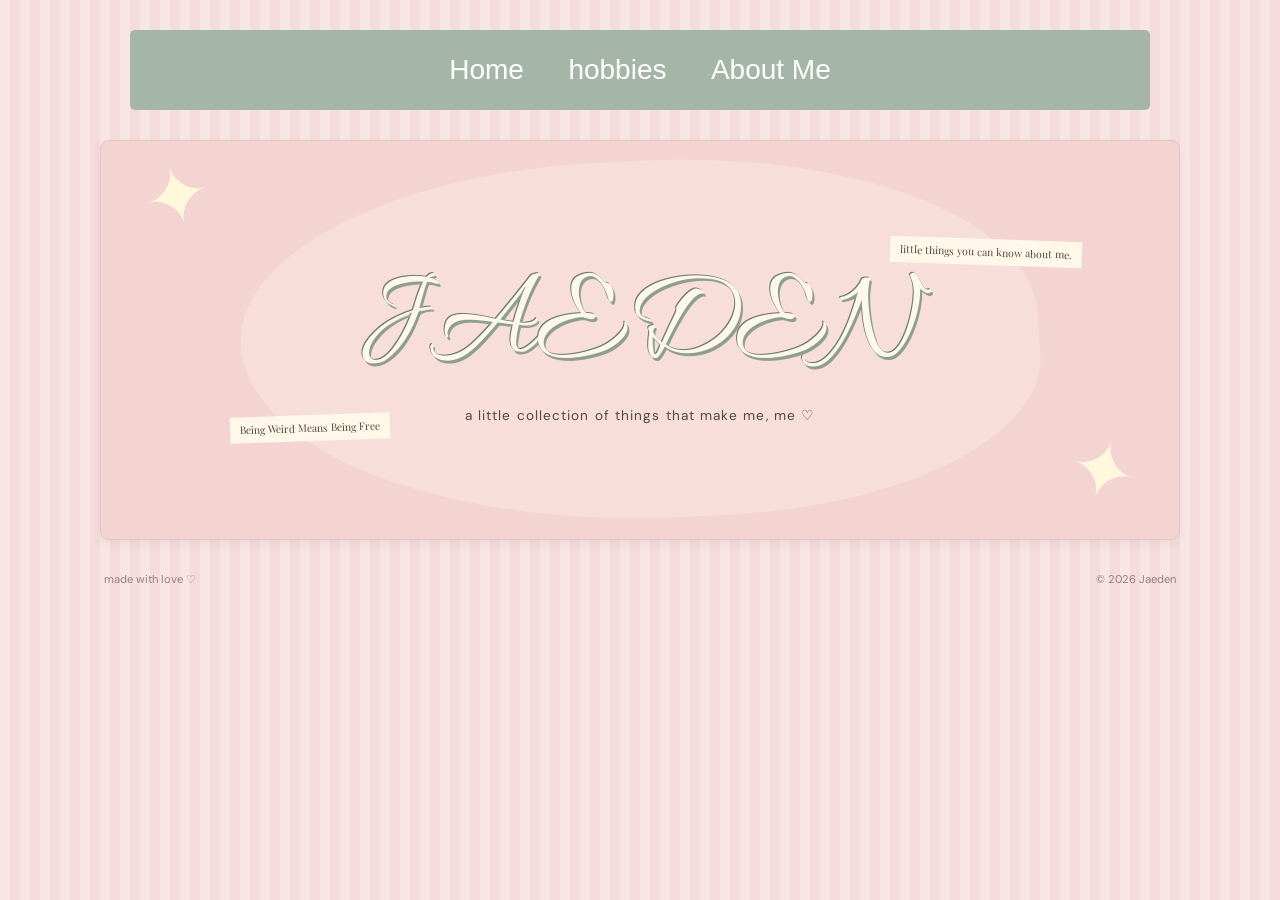
<file: index.html>
<!DOCTYPE html>
<html lang="en">
<head>
  <meta charset="UTF-8">
  <meta name="viewport" content="width=device-width, initial-scale=1.0">
  <meta name="theme-color" content="#f7e2df">
  <title>Jaeden personal</title>
  <link rel="preconnect" href="https://fonts.googleapis.com">
  <link rel="preconnect" href="https://fonts.gstatic.com" crossorigin>
  <link href="https://fonts.googleapis.com/css2?family=DM+Sans:wght@400;500;600;700&family=Playfair+Display:ital,wght@0,500;0,600;1,500;1,600&family=Allura&display=swap" rel="stylesheet">
  <link rel="stylesheet" href="style.css">
</head>
<body>
  <main class="page">
    <nav class="quick-nav">
      <ul>
    <li><a href="index.html">Home</a></li>
    <li><a href="Pg2.html">hobbies</a></li>
    <li><a href="Pg4.html">About Me</a></li>
      </ul>
    </nav>
    <section class="hero paper">
      <span class="star star-one">✦</span>
      <span class="star star-two">✦</span>
      <p class="tiny-note note-top">little things you can know about me.</p>
      <p class="tiny-note note-bottom">Being Weird Means Being Free</p>
      <h1>JAEDEN</h1>
      <p class="hero-subtitle">a little collection of things that make me, me ♡</p>
    </section>
    <footer>made with love ♡ <span>© <span id="year"></span> Jaeden</span></footer>
  </main>
  <script>
    document.getElementById("year").textContent = new Date().getFullYear();
  </script>
</body>
</html>
</file>
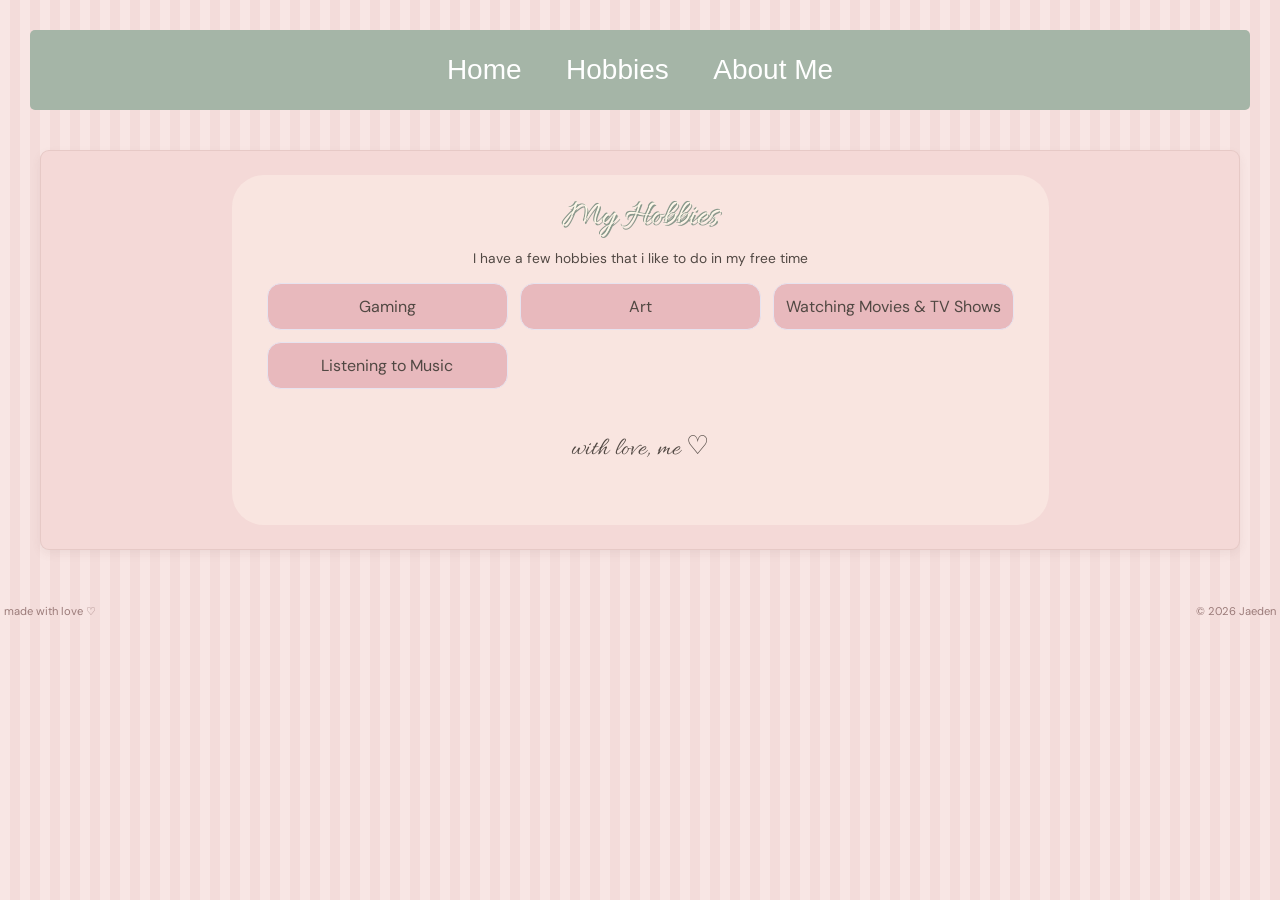
<file: Pg2.html>
<!DOCTYPE html>
<html lang="en">
<head>
  <meta charset="UTF-8">
  <meta name="viewport" content="width=device-width, initial-scale=1.0">
  <meta name="theme-color" content="#f7e2df">
  <title>Jaeden personal</title>
  <link rel="preconnect" href="https://fonts.googleapis.com">
  <link rel="preconnect" href="https://fonts.gstatic.com" crossorigin>
  <link href="https://fonts.googleapis.com/css2?family=DM+Sans:wght@400;500;600;700&family=Playfair+Display:ital,wght@0,500;0,600;1,500;1,600&family=Allura&display=swap" rel="stylesheet">
  <link rel="stylesheet" href="style.css">
</head>
<body>  
    <nav class="quick-nav">
      <ul>
    <li><a href="index.html">Home</a></li>
    <li><a href="Pg2.html">Hobbies</a></li>
    <li><a href="Pg4.html">About Me</a></li>
      </ul>
    </nav>  
     <article class="card story paper">
        <div class="inner-blush">
          <h2>My Hobbies</h2>
          <p>I have a few hobbies that i like to do in my free time</p>
           <ul>
            <li>Gaming</li>
            <li>Art</li>
            <li>Watching Movies & TV Shows</li>
            <li>Listening to Music</li>
           </ul>
          <p class="signature">with love, me ♡</p>
        </div>
      </article>
</body>
</section>
    <footer>made with love ♡ <span>© <span id="year"></span> Jaeden</span></footer>
  </main>
  <script>
    document.getElementById("year").textContent = new Date().getFullYear();
  </script>
</body>
</html>
</file>
<file: style.css>
* { box-sizing: border-box; }
:root {
  --pink: #f4d9d7;
  --pink-dark: #e9c4c1;
  --cream: #fff9e9;
  --ink: #514843;
  --sage: #a5b5a7;
  --rose: #e8b9bd;
}
body {
  margin: 0;
  color: var(--ink);
  background: repeating-linear-gradient(90deg, #f8e6e4 0 10px, #f3dcda 10px 20px);
  font-family: "DM Sans", sans-serif;
}
nav{
  margin: 30px; text-align: center;}

nav a{text-decoration: none;  color: #ffffff ;}
nav li{ display: inline-block; padding: 20px;font-size: 28px; height: 40; line-height: 40px;}
nav ul {
  list-style: none; 
  background-color: #a5b5a7; 
  text-align: center; 
  padding: 0; 
  margin: 0; 
  border-radius: 5px; 
  font-family:'Gill Sans', 'Gill Sans MT', Calibri, 'Trebuchet MS', sans-serif ;}

  nav a:hover{ background-color: #6d796e; border-radius: 5px; padding: 8px;}

.page { max-width: 1080px; width: min(94%, 1080px); margin: 28px auto 18px; }
.paper {
  background-color: #fff8eb;
  background-image: radial-gradient(rgba(210,165,158,.15) .7px, transparent .7px);
  background-size: 6px 6px;
  border: 1px solid rgba(160,117,111,.17);
  box-shadow: 0 4px 10px rgba(119,77,75,.08);
  border-radius: 9px;
  position: relative;
  overflow: hidden;
}
.hero {
  min-height: 400px;
  display: flex; flex-direction: column; justify-content: center; align-items: center;
  background: #f3d4d1;
  margin-bottom: 18px;
  padding: 35px 22px;
}
.hero::before {
  content: ""; 
  position: absolute; 
  inset: 20px 13%; 
  border-radius: 48% 52% 42% 58%;
  background: rgba(255,248,235,.28); 
  transform: rotate(-3deg);
}
h1, h2, .signature { font-family: "Allura", "Playfair Display", cursive; font-weight: 500; }
h1 { 
  z-index: 1; font-size: clamp(4.5rem, 10vw, 8rem);
   line-height: .85; margin: 18px 0 10px; color: #fdf8e9;
   text-shadow: 2px 3px 0 #8e9e91, -1px -1px 0 #6d796e;
   letter-spacing: -2px; }
h1 span { color: #fdf8e9; }
.hero-subtitle {
   z-index: 1; 
  font-size: .85rem;
   letter-spacing: .08em;
   margin: 14px 0 0; }
.tiny-note { 
  z-index: 1;
   position: absolute; 
   font-family: "Playfair Display", serif;
    font-size: .65rem; background: #fff8e9; 
    padding: 6px 10px; 
     transform: rotate(-2deg); }
.note-top {
   top: 22%;
   right: 9%; 
   transform: rotate(2deg); }
.note-bottom {
   bottom: 22%; 
   left: 12%; }
.star { 
  position: absolute;
  color: #fff8dc; 
  font-size: 5rem; 
  line-height: 1; }
.star-one { 
  left: 4%; 
  top: 4%; 
  transform: rotate(-15deg); }
.star-two { 
  right: 4%; 
  bottom: 7%; 
  transform: rotate(16deg); }
.card { 
  min-height: 225px; 
  padding: 18px; }
h2 { 
  margin: 0 0 10px; 
  font-size: 2.2rem; 
  line-height: 1; 
  color: #fdf8e9; 
  text-shadow: 1px 2px 0 #89988b, -1px -1px 0 #89988b; 
  text-align: center; }

.tags { display: flex; 
  flex-wrap: wrap; 
  gap: 5px; }
.tags span { 
  background: #f0c8ca; 
  padding: 4px 7px; 
  font-size: .58rem; 
  border-radius: 3px; }
.mini-star { 
  position: absolute; 
  right: 10px; 
  bottom: -13px; 
  font-size: 5rem; 
  color: #f6d4d4; }
.story { 
  background: #f4d9d7; 
  padding: 12px;
  height: 400px;
  display: flex; flex-direction: column;  align-items: center;
  margin-bottom: 18px;
  padding: 35px 22px;
  margin: 40px; }
.inner-blush { 
  height: 100%; 
  min-height: 190px; 
  border-radius: 32px; 
  background: rgba(255,245,236,.42); 
  padding: 20px 24px;
  margin: 10px;
   }
.inner-blush ul{
    display: grid;
    grid-template-columns: repeat(auto-fit, minmax(190px, 1fr));
    gap: 12px;
    max-width: 760px;
    margin: 0 auto 40px;
    padding: 0;
    list-style: none;
}
.inner-blush li{
    padding: 12px;
    border: 1px solid #e7e3ef;
    border-radius: 14px;
    background-color: #e8b9bd;
    text-align: center; 
}
.inner-blush li:hover{ background-color: #a5b5a7; transform: translate(8.0) ; }
.story p { 
  font-size: .97rem; justify-content: center;
  line-height: 1.7; 
  text-align: center; 
  margin: 12px 0; }
.story .signature { font-size: 1.6rem; margin: 3px; }
.about { background: #fff8e9; height: 400px; }
.about h2 { margin-bottom: 0; }
.about-photo { position: absolute;
   height: 65%; 
   width: 25%; 
   border-radius: 20px;
   object-fit: cover; 
   object-position: top 40%; 
   bottom: 0; left: 36%; top: 20%;
   filter: saturate(.75);}
.flower { 
  position: absolute; 
  top: 10px; left: 18px;
  color: #f2d6d4; 
  font-size: 2.1rem; }
.fact { 
  position: absolute; 
  width: 28%; 
  z-index: 1; 
  font-size: .65rem; 
  display: flex; 
  flex-direction: column; 
  gap: 4px; }
.fact b { color: #b77f83; font-family: "Playfair Display", serif; }
.fact span { font-size: .6rem; line-height: 1.35; }
.fact-left { left: 8%; top: 37%; }
.fact-right { right: 7%; top: 37%; }
.fact.lower { top: 65%; }
.journey { background: repeating-linear-gradient(90deg, #fff8e9 0 12px, #f9eee0 12px 24px); }
.journey h2 { margin-top: 4px; }
.do-well { background: #f4d9d7; }
.do-well h2, .keywords h2, .favorites h2 { margin-bottom: 14px; }
.corner-star { position: absolute; bottom: -23px; left: -9px; color: #fff8e9; font-size: 5rem; }
.favorites { background: repeating-linear-gradient(90deg, #fff8e9 0 12px, #f7eddf 12px 24px); }
footer { display: flex; justify-content: space-between; padding: 14px 4px 0; color: #9b7b79; font-size: .7rem; }
@media (min-width: 760px) {
  .grid { grid-template-columns: repeat(6, 1fr); }
  .profile, .story, .about, .journey, .do-well, .keywords, .favorites, .thanks { grid-column: span 3; }
  .card { min-height: 255px; padding: 22px; }
  .story { padding: 14px; }
  .inner-blush { min-height: 215px; padding: 25px 35px; }
  .story p { font-size: .86rem; }
  .about { min-height: 270px; }
  .strength img { height: 145px; }
}
@media (max-width: 520px) {
  .page { width: 94%; margin-top: 12px; }
  .hero { min-height: 210px; margin-bottom: 10px; }
  .star { font-size: 3.5rem; }
  .tiny-note { font-size: .53rem; }
  .card { padding: 12px; min-height: 190px; }
  .profile { gap: 9px; }
  .photo-grid { width: 38%; gap: 3px; padding: 4px; }
  .profile-copy h2 { font-size: 1.7rem; }
  .profile-copy h3 { font-size: .75rem; }
  .profile-copy p { font-size: .59rem; }
  .tags span { font-size: .48rem; padding: 3px 5px; }
  h2 { font-size: 1.75rem; }
  .inner-blush { min-height: 165px; padding: 14px 12px; border-radius: 24px; }
  .story p { font-size: .62rem; line-height: 1.55; }
  .story .signature { font-size: 1.3rem; }
  .about { min-height: 220px; }
  .about-photo { height: 72%; width: 37%; left: 31%; }
  .fact { width: 29%; }
  .fact span { font-size: .52rem; }
  .fact b { font-size: .57rem; }
  .fact-left { left: 5%; }
  .fact-right { right: 4%; }
  footer { font-size: .6rem; }
}
</file>
